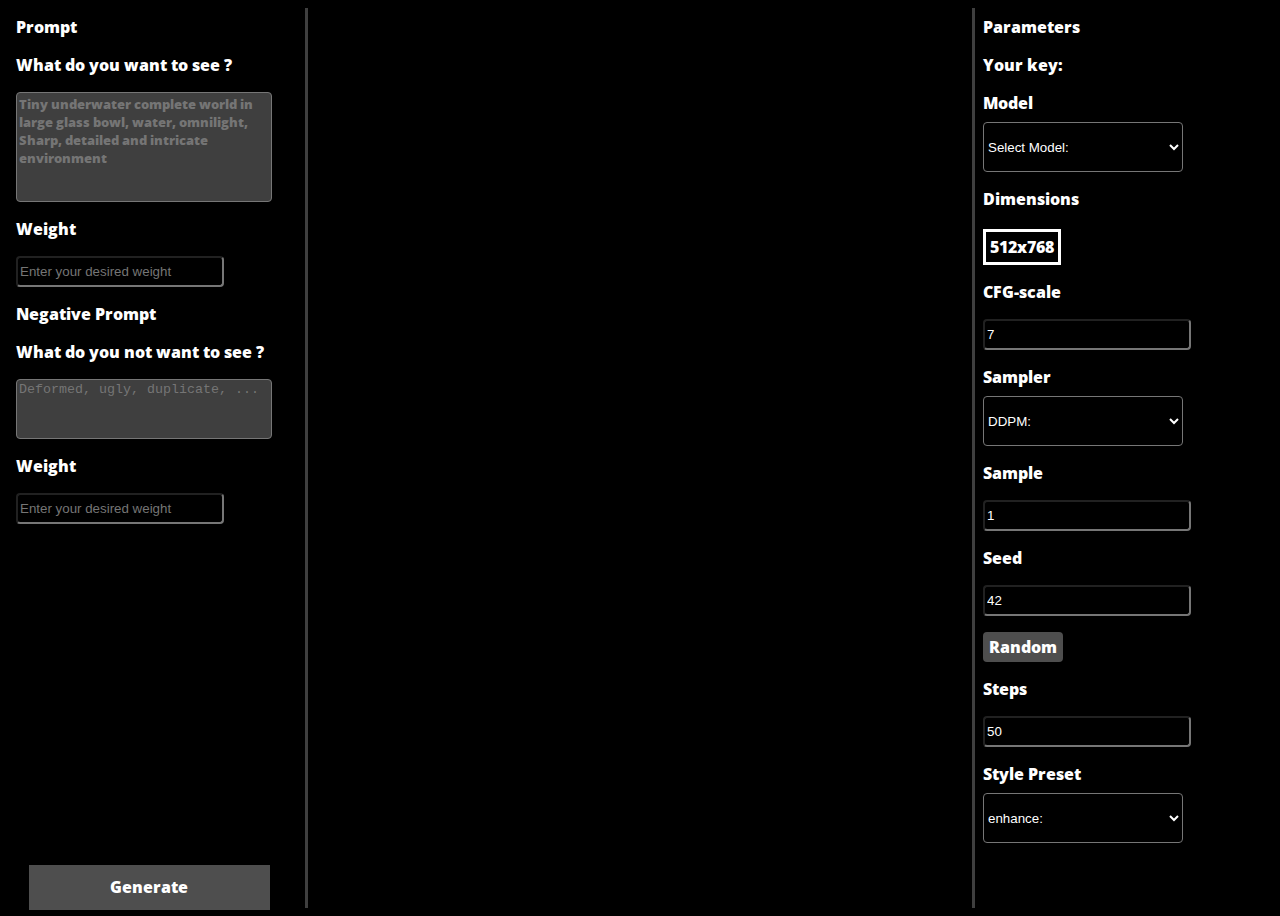
<file: index.html>
<!DOCTYPE html>
<html lang="en">
<head>
    <title>Diffusion</title>
    <meta charset="UTF-8">
    <meta http-equiv="X-UA-Compatible" content="IE=edge">
    <meta name="viewport" content="width=device-width, initial-scale=1.0">
    <link rel="stylesheet" href="/Diffusion.css">
    <link rel="stylesheet" href="/ASSETS/FONT/all.css">
    <link rel="apple-touch-icon" sizes="72x72" href="/apple-touch-icon.png">
    <link rel="icon" type="image/png" sizes="32x32" href="/favicon-32x32.png">
    <link rel="icon" type="image/png" sizes="16x16" href="/favicon-16x16.png">
    <link rel="manifest" href="/site.webmanifest">
    <link rel="mask-icon" href="/safari-pinned-tab.svg" color="#5bbad5">
    <meta name="msapplication-TileColor" content="#da532c">
    <meta name="theme-color" content="#ffffff">
</head>
<body>
    <div class="container_layout">
        <div class="Prompt">
            <div class="prompt">Prompt</div>
            <div class="desc">What do you want to see ?</div>
            <textarea id="prompting" type="text" class="prompting" placeholder="Tiny underwater complete world in large glass bowl, water, omnilight, Sharp, detailed and intricate environment"></textarea>
            <div class="Title weight">Weight</div>
            <input class="Title dimensions" type="text" name="" id="post-weight", placeholder="Enter your desired weight">
            <div class="prompt">Negative Prompt</div>
            <div class="desc">What do you not want to see ?</div>
            <textarea id="negative-prompting" type="text" class="negative-prompting" placeholder="Deformed, ugly, duplicate, ..."></textarea>
            <div class="Title weight">Weight</div>
            <input class="Title dimensions" type="text" name="" id="neg-weight", placeholder="Enter your desired weight">
            <div class="gen-con">
                <div id="Generate" class="Generate">Generate</div>
            </div>
        </div>
        <div id="display" class="Display">
        </div>
        <div class="Params">
            <div class="Title">Parameters</div>
            <div class="account Title">Your key: <div id="key" class="key "></div></div>
            <div class="Title model">Model 
                <div class="model-select">
                    <select id = 'model-select'>
                        <option value="0">Select Model:</option>
                        <option value="stable-diffusion-v1">stable-diffusion-v1</option>
                        <option value="stable-diffusion-v1-5">stable-diffusion-v1-5</option>
                        <option value="stable-diffusion-512-v2-0">stable-diffusion-512-v2-0</option>
                        <option value="stable-diffusion-768-v2-0">stable-diffusion-768-v2-0</option>
                        <option value="stable-diffusion-depth-v2-0">stable-diffusion-depth-v2-0</option>
                        <option value="stable-diffusion-512-v2-1">stable-diffusion-512-v2-1</option>
                        <option value="stable-diffusion-768-v2-1">stable-diffusion-768-v2-1</option>
                      </select>
                </div>
            </div>
            <div class="Title dimensions">Dimensions</div>
            <div id="dimensions" class="Title dimensions-selected">
                512x768
            </div>
            <div class="Title">CFG-scale</div>
            <input class="Title dimensions" type="text" name="" id="cfg_scale", value="7">
            <div class="Title model">Sampler 
                <div class="model-select">
                    <select id = 'sampler'>
                        <option value="DDPM">DDPM:</option>
                        <option value="K_DPMPP_2S_ANCESTRAL">K_DPMPP_2S_ANCESTRAL</option>
                        <option value="K_EULER">K_EULER</option>
                        <option value="K_DPM_2_ANCESTRAL">K_DPM_2_ANCESTRAL</option>
                        <option value="K_EULER_ANCESTRAL">K_EULER_ANCESTRAL</option>
                      </select>
                </div>
            </div>
            <div class="Title">Sample</div>
            <input class="Title dimensions" type="text" name="" id="samples", value = 1>
            <div class="Title">Seed</div>
            <input class="Title dimensions" type="text" name="" id="seed", value = 42>
            <div id="Random" class="Random Title">Random</div>
            <div class="Title">Steps</div>
            <input class="Title dimensions" type="text" name="" id="steps", value = 50>
            <div class="Title model">Style Preset
                <div class="model-select">
                    <select id = 'style_preset'>
                        <option value="enhance">enhance:</option>
                        <option value="photographic">photographic</option>
                        <option value="comic-book">comic-book</option>
                        <option value="fantasy-art">fantasy-art</option>
                        <option value="digital-art">digital-art</option>
                        <option value="analog-film">analog-film</option>
                        <option value="anime">anime</option>
                        <option value="cinematic">cinematic</option>
                        <option value="3d-model">3d-model</option>
                      </select>
                </div>
            </div>
        </div>
    </div>
    <script src="/jquery-3.6.3.min.js"></script>
    <script src="/Diffusion.js"></script>
</body>
</html>
</file>
<file: Diffusion.css>
body{
    background-color: #000000;
    font-family: Bol;
    overflow-y: hidden
}

@font-face {
    font-family: Bol;
    src: url(../ASSETS/FONT/OpenSans-ExtraBold.ttf);
}
@font-face {
    font-family: Runes;
    src: url(../ASSETS/FONT/SkavenzoexyRegular-Wy774.ttf);
}
@font-face {
    font-family: Sans;
    src: url(../ASSETS/FONT/ProductSans-Light.ttf);
}
.container_layout{
    display: grid;
    width: 100%;
    height: 100vh;
    grid-template-columns: 300px calc(100% - 600px) 300px;
}
.Prompt{
    border-inline-end: solid #3f3f3f;
    color: #fff;
    display: flex;
    flex-direction: column;
    overflow-y: auto;
}
.prompt{
    margin: 8px;
    color: #fff;
}
.desc{
    margin: 8px;
    color: #fff;
}
.prompting{
    margin: 8px;
    color: #fff;
    background-color: #3f3f3f;
    border-radius: 4px;
    height: 0px;
    min-height: 100px;
    width: 0px;
    min-width: 250px;
    resize: none;
    overflow: auto;
}
.negative-prompting{
    resize: none;
    margin: 8px;
    color: #fff;
    background-color: #3f3f3f;
    border-radius: 4px;
    height: 0px;
    min-height: 50px;
    width: 0px;
    min-width: 250px;
    overflow: auto;
}
.prompting::placeholder{
    font-family: Bol;
}
.prompting:active{

    color: #fff;
    background-color: #3f3f3f;
    border-radius: 4px;
    border-color: #a1a1a1;
}
.gen-con{
    bottom: -20px;
    position: absolute;
    margin: 8px;
    display: flex;
    height: 50px;
    width: 267px;
    justify-content: center;
    align-items: center;
    background: #000000;
}
.Generate{
    display: flex;
    justify-content: center;
    align-items: center;
    height: 90%;
    width: 90%;
    color: #fff;
    background-color: #4e4e4e;
}
.Generate:hover{
    background-color: #9b9b9b;
    cursor: pointer;
}
.Generate:active{
    background-color: rgb(63, 63, 63);
    cursor: pointer;
}
.negative{
    margin: 8px;
    color: #fff;
}
.img2img{
    margin: 8px;
    color: #fff;
}
.Params{
    border-inline-start: solid #3f3f3f;
    color: #fff;
    display: flex;
    flex-direction: column;
    overflow-y: auto;
}
.key{
    color: #fff;
}
.Display{
    display: flex;
    flex-direction: column;
    overflow-y: auto;
}
.Image{
    width: 90%;
    height: 90%;
    margin-left: 38px;
    margin-top: 20px;
    position: relative;
    border-radius: 4px;
    border: solid white;
}
.model-select {
    position: relative;
    font-family: Bol;
  }  
.model-select select {
    margin-top: 8px;
    width: 200px;
    height: 50px;
    border-radius: 4px;
    background-color: #000000;
    color: #fff;
}
.dimensions {
    width: 200px;
    height: 25px;
    border-radius: 4px;
    background-color: #000000;
    color: #fff;
}
.dimensions-selected{
    padding: 4px;
    width: fit-content;
    border: solid white;
}
.dimensions-selected:hover{
    cursor: pointer;
}
.dimensions-selected:active, .dimensions-selected:focus{
    cursor: pointer;
    background-color: #ffffff;
    color: #000000;
}
.Title{
    margin: 8px;
}
.red{
    border: solid #ff0000;
}
.white{
    border-color: #fff;
}
.Random{
    display: flex;
    color: #fff;
    background-color: #4e4e4e;
    justify-content: center;
    align-items: center;
    border-radius: 4px;
    height: 30px;
    width: 80px;
}
.Random:hover{
    background-color: #9b9b9b;
    cursor: pointer;
}
.Random:active{
    background-color: rgb(63, 63, 63);
    cursor: pointer;
}
.focus{
    cursor: pointer;
    background-color: #ffffff;
    color: #000000;
}
</file>
